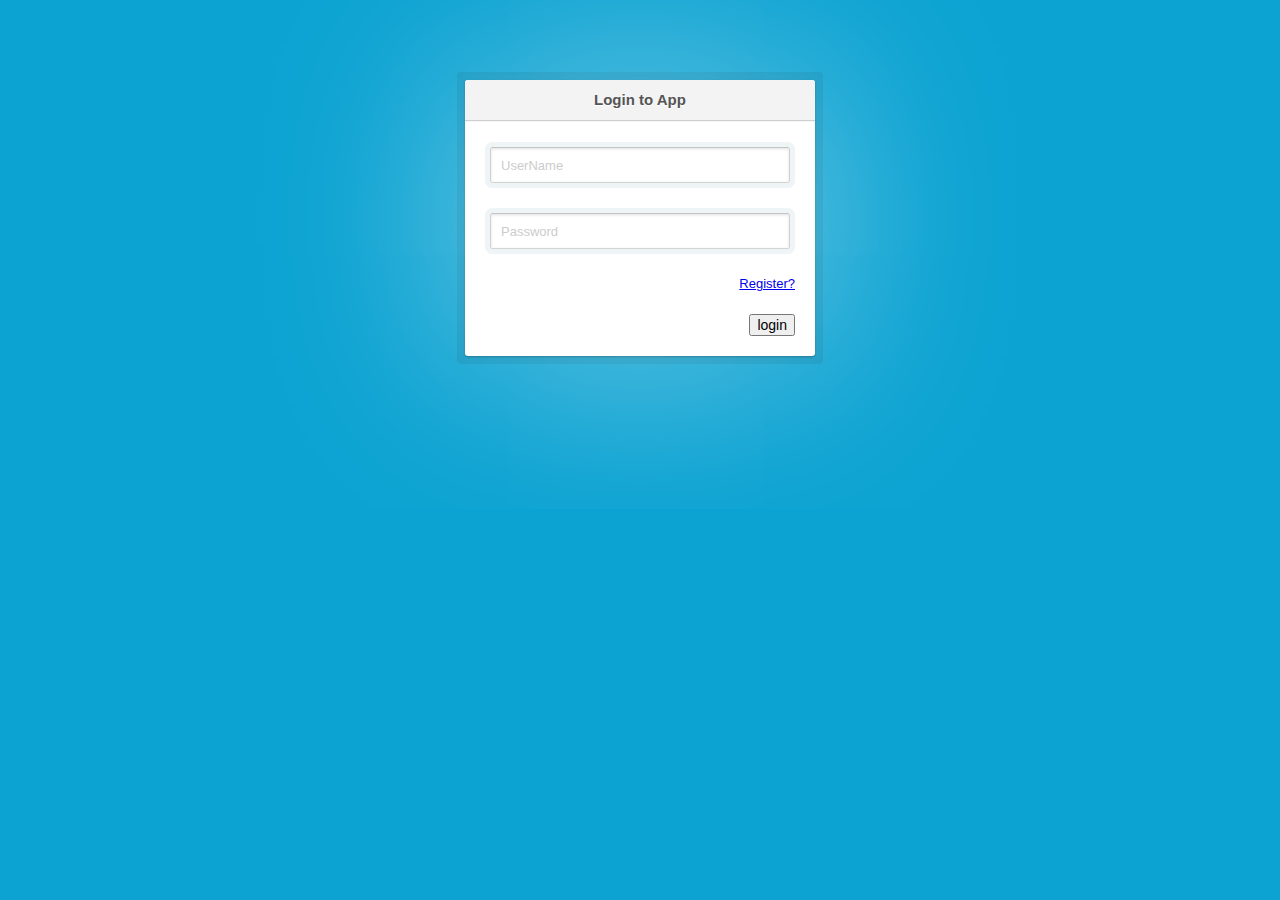
<file: static/index.html>
<!DOCTYPE html>
<!--[if lt IE 7]> <html class="lt-ie9 lt-ie8 lt-ie7" lang="en"> <![endif]-->
<!--[if IE 7]> <html class="lt-ie9 lt-ie8" lang="en"> <![endif]-->
<!--[if IE 8]> <html class="lt-ie9" lang="en"> <![endif]-->
<!--[if gt IE 8]><!-->
<html lang="en">
<!--<![endif]-->

<head>
  <meta charset="utf-8">
  <meta http-equiv="X-UA-Compatible" content="IE=edge,chrome=1">
  <title>Login Form</title>
  <link rel="stylesheet" href="css/style.css">

  <!--[if lt IE 9]><script src="//html5shim.googlecode.com/svn/trunk/html5.js"></script><![endif]-->
</head>

<body>
  <section class="container">
    <div class="login">
      <h1>Login to App</h1>
      <!-- <form method="post" action="static/index.html"> -->
      <form name="loginForm" method="post" enctype="multipart/form-data">
        <p>
          <input type="text" name="username" value="" placeholder="UserName">
        </p>
        <p>
          <input type="password" name="password" value="" placeholder="Password">
        </p>
        <p class="register">
          <a href="register.html">Register?</a>
        </p>
        <p class="submit">
          <input type="button" value="login" onclick="login()">
        </p>
      </form>
    </div>
    <script src="script/main.js"></script>
  </section>
</body>

</html>
</file>
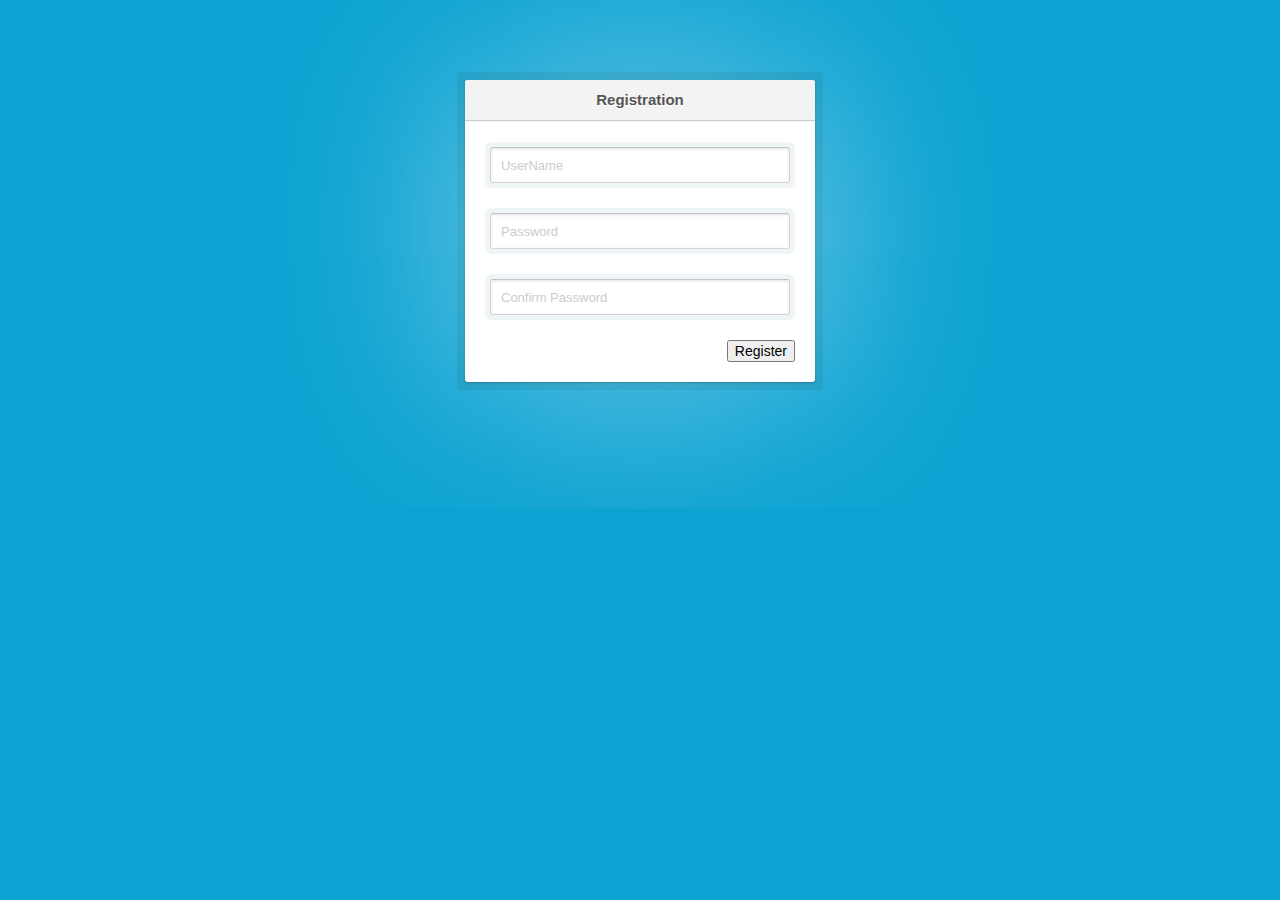
<file: static/register.html>
<!DOCTYPE html>
<html lang="en">

<head>
    <meta charset="utf-8">
    <meta http-equiv="X-UA-Compatible" content="IE=edge,chrome=1">
    <title>Login Form</title>
    <link rel="stylesheet" href="css/style.css">
</head>

<body>
    <script src="script/main.js"></script>
    <section class="container">
        <div class="login">
            <h1>Registration</h1>
            <form name="registerForm" method="post" enctype="multipart/form-data">
                <p>
                    <input type="text" name="username" value="" placeholder="UserName">
                </p>
                <p>
                    <input type="password" name="password" value="" placeholder="Password">
                </p>
                <p>
                    <input type="password" name="passwordConfirm" value="" placeholder="Confirm Password">
                </p>
                <p class="register">
                    <input type="button" value="Register" onclick="register()">
                </p>
            </form>
        </div>
    </section>

</body>

</html>
</file>
<file: static/css/style.css>
html, body, div, span, applet, object, iframe,
h1, h2, h3, h4, h5, h6, p, blockquote, pre,
a, abbr, acronym, address, big, cite, code,
del, dfn, em, img, ins, kbd, q, s, samp,
small, strike, strong, sub, sup, tt, var,
b, u, i, center,
dl, dt, dd, ol, ul, li,
fieldset, form, label, legend,
table, caption, tbody, tfoot, thead, tr, th, td,
article, aside, canvas, details, embed,
figure, figcaption, footer, header, hgroup,
menu, nav, output, ruby, section, summary,
time, mark, audio, video {
  margin: 0;
  padding: 0;
  border: 0;
  font-size: 100%;
  font: inherit;
  vertical-align: baseline;
}

article, aside, details, figcaption, figure,
footer, header, hgroup, menu, nav, section {
  display: block;
}

body {
  line-height: 1;
}

ol, ul {
  list-style: none;
}

blockquote, q {
  quotes: none;
}

blockquote:before, blockquote:after,
q:before, q:after {
  content: '';
  content: none;
}

table {
  border-collapse: collapse;
  border-spacing: 0;
}

/*
 * Copyright (c) 2012-2013 Thibaut Courouble
 * http://www.cssflow.com
 *
 * Licensed under the MIT License:
 * http://www.opensource.org/licenses/mit-license.php
 */
body {
  font: 13px/20px 'Lucida Grande', Tahoma, Verdana, sans-serif;
  color: #404040;
  background: #0ca3d2;
}

.container {
  margin: 80px auto;
  width: 640px;
}

.login {
  position: relative;
  margin: 0 auto;
  padding: 20px 20px 20px;
  width: 310px;
  background: white;
  border-radius: 3px;
  -webkit-box-shadow: 0 0 200px rgba(255, 255, 255, 0.5), 0 1px 2px rgba(0, 0, 0, 0.3);
  box-shadow: 0 0 200px rgba(255, 255, 255, 0.5), 0 1px 2px rgba(0, 0, 0, 0.3);
}
.login:before {
  content: '';
  position: absolute;
  top: -8px;
  right: -8px;
  bottom: -8px;
  left: -8px;
  z-index: -1;
  background: rgba(0, 0, 0, 0.08);
  border-radius: 4px;
}
.login h1 {
  margin: -20px -20px 21px;
  line-height: 40px;
  font-size: 15px;
  font-weight: bold;
  color: #555;
  text-align: center;
  text-shadow: 0 1px white;
  background: #f3f3f3;
  border-bottom: 1px solid #cfcfcf;
  border-radius: 3px 3px 0 0;
  background-image: -webkit-linear-gradient(top, whiteffd, #eef2f5);
  background-image: -moz-linear-gradient(top, whiteffd, #eef2f5);
  background-image: -o-linear-gradient(top, whiteffd, #eef2f5);
  background-image: linear-gradient(to bottom, whiteffd, #eef2f5);
  -webkit-box-shadow: 0 1px whitesmoke;
  box-shadow: 0 1px whitesmoke;
}
.login p {
  margin: 20px 0 0;
}
.login p:first-child {
  margin-top: 0;
}
.login input[type=text], .login input[type=password] {
  width: 278px;
}
.login p.register {
  text-align: right;
}
.login p.submit {
  text-align: right;
}

.login-help {
  margin: 20px 0;
  font-size: 11px;
  color: white;
  text-align: center;
  text-shadow: 0 1px #2a85a1;
}
.login-help a {
  color: #cce7fa;
  text-decoration: none;
}
.login-help a:hover {
  text-decoration: underline;
}

:-moz-placeholder {
  color: #c9c9c9 !important;
  font-size: 13px;
}

::-webkit-input-placeholder {
  color: #ccc;
  font-size: 13px;
}

input {
  font-family: 'Lucida Grande', Tahoma, Verdana, sans-serif;
  font-size: 14px;
}

input[type=text], input[type=password] {
  margin: 5px;
  padding: 0 10px;
  width: 200px;
  height: 34px;
  color: #404040;
  background: white;
  border: 1px solid;
  border-color: #c4c4c4 #d1d1d1 #d4d4d4;
  border-radius: 2px;
  outline: 5px solid #eff4f7;
  -moz-outline-radius: 3px;
  -webkit-box-shadow: inset 0 1px 3px rgba(0, 0, 0, 0.12);
  box-shadow: inset 0 1px 3px rgba(0, 0, 0, 0.12);
}
input[type=text]:focus, input[type=password]:focus {
  border-color: #7dc9e2;
  outline-color: #dceefc;
  outline-offset: 0;
}

input[type=submit] {
  padding: 0 18px;
  height: 29px;
  font-size: 12px;
  font-weight: bold;
  color: #527881;
  text-shadow: 0 1px #e3f1f1;
  background: #cde5ef;
  border: 1px solid;
  border-color: #b4ccce #b3c0c8 #9eb9c2;
  border-radius: 16px;
  outline: 0;
  -webkit-box-sizing: content-box;
  -moz-box-sizing: content-box;
  box-sizing: content-box;
  background-image: -webkit-linear-gradient(top, #edf5f8, #cde5ef);
  background-image: -moz-linear-gradient(top, #edf5f8, #cde5ef);
  background-image: -o-linear-gradient(top, #edf5f8, #cde5ef);
  background-image: linear-gradient(to bottom, #edf5f8, #cde5ef);
  -webkit-box-shadow: inset 0 1px white, 0 1px 2px rgba(0, 0, 0, 0.15);
  box-shadow: inset 0 1px white, 0 1px 2px rgba(0, 0, 0, 0.15);
}
input[type=submit]:active {
  background: #cde5ef;
  border-color: #9eb9c2 #b3c0c8 #b4ccce;
  -webkit-box-shadow: inset 0 0 3px rgba(0, 0, 0, 0.2);
  box-shadow: inset 0 0 3px rgba(0, 0, 0, 0.2);
}

.lt-ie9 input[type=text], .lt-ie9 input[type=password] {
  line-height: 34px;
}
</file>
